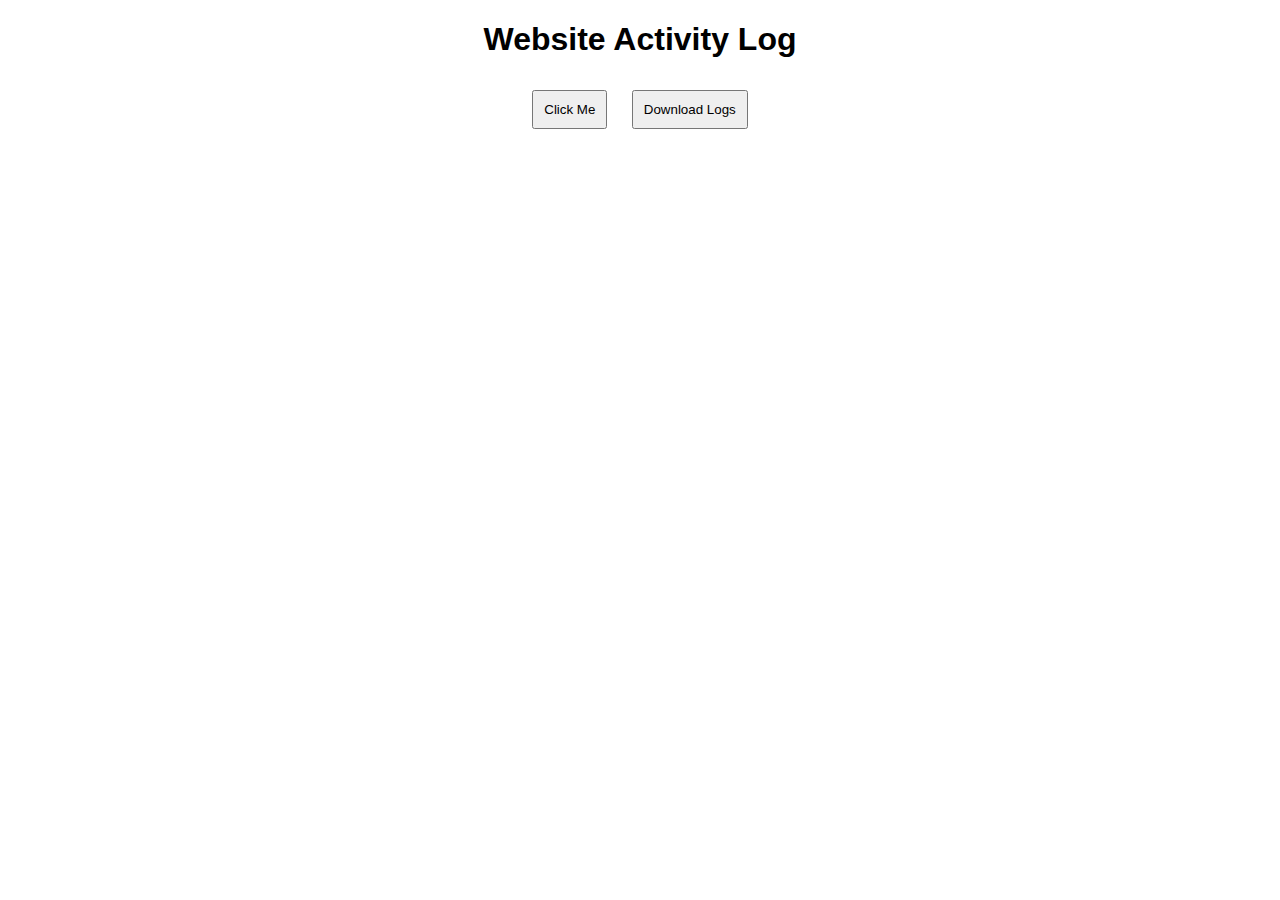
<file: test.html>
<!DOCTYPE html>
<html lang="en">
<head>
    <meta charset="UTF-8">
    <meta name="viewport" content="width=device-width, initial-scale=1.0">
    <title>Website Log</title>
    <style>
        body 
        {
            font-family: Arial, sans-serif;
            text-align: center;
        }
        button {
            padding: 10px;
            margin: 10px;
            cursor: pointer;
        }
    </style>
    <script>
        function logActivity(action) {
            let timestamp = new Date().toLocaleString();
            let logEntry = `${timestamp} - ${action}`;

            // Send log to server (PHP)
            fetch('index.html', {
                method: 'POST',
                headers: { 'Content-Type': 'application/x-www-form-urlencoded' },
                body: 'log=' + encodeURIComponent(logEntry)
            });
        }
    </script>
</head>
<body>
    <h1>Website Activity Log</h1>
    <button onclick="logActivity('User clicked a button')">Click Me</button>
    <button onclick="location.href='download.php'">Download Logs</button>

    <?php
    if ($_SERVER['REQUEST_METHOD'] === 'POST' && isset($_POST['log'])) {
        $logMessage = $_POST['log'] . "\n";
        file_put_contents("logs/activity.log", $logMessage, FILE_APPEND);
    }
    ?>
</body>
</html>
</file>
